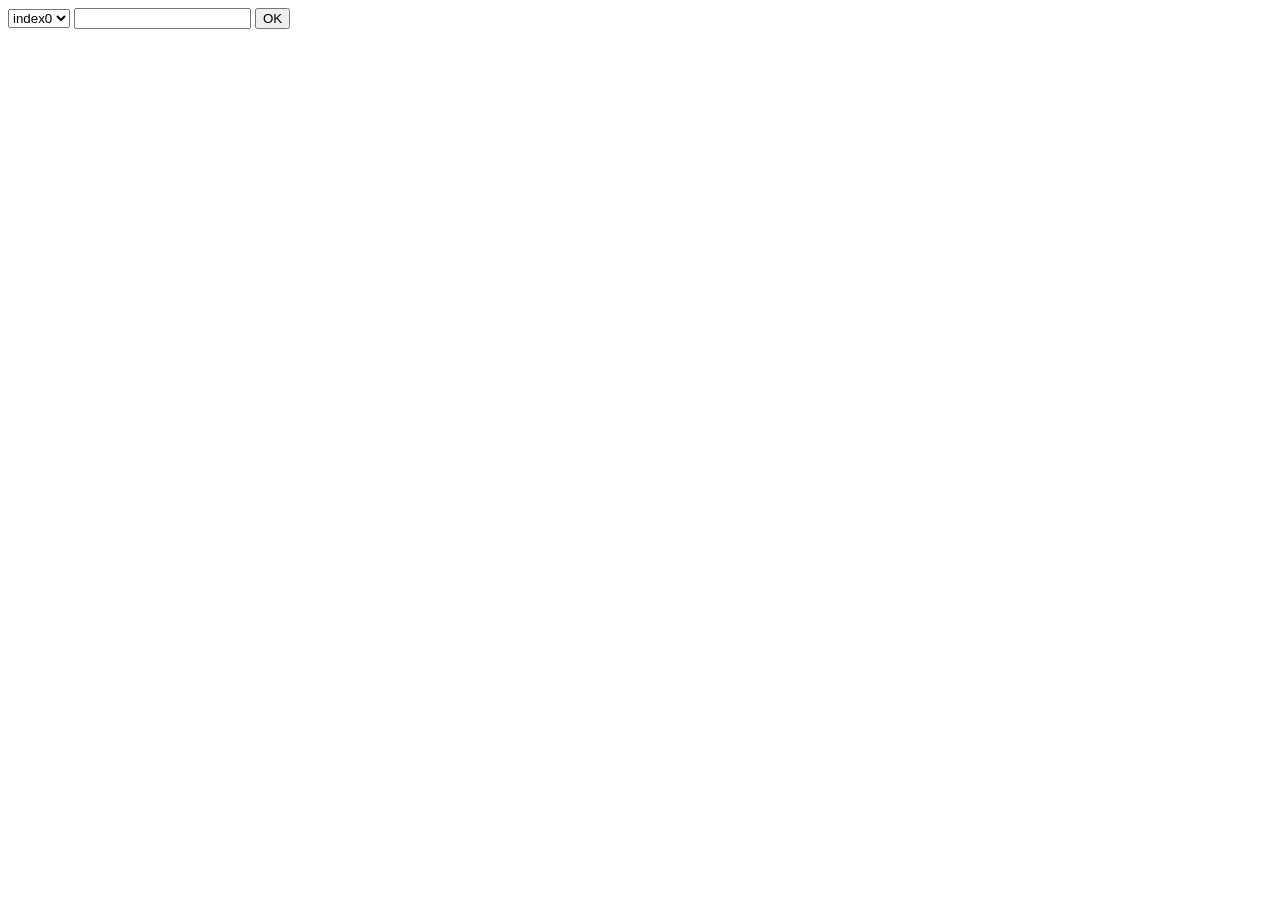
<file: example of a teacher/paractise2.html>
<!DOCTYPE html>
<html lang="en">
<head>
    <meta charset="UTF-8">
    <meta name="viewport" content="width=device-width, initial-scale=1.0">
    <title>practise2</title>
</head>
<body>
    <script>
        function thongbao() {
            document.form1.select1.selectedIndex =  document.form1.text1.value
        }
    </script>
        <form action="" name ="form1">
            <select name="select1" id="">
                <option value="index0">index0</option>
                <option value="index1">index1</option>
                <option value="index2">index2</option>
                <option value="index3">index2</option>
            </select>
            <input type="text" name= "text1">
            <input type="button" value="OK" onclick="thongbao()">
        </form>
</body>
</html>
</file>
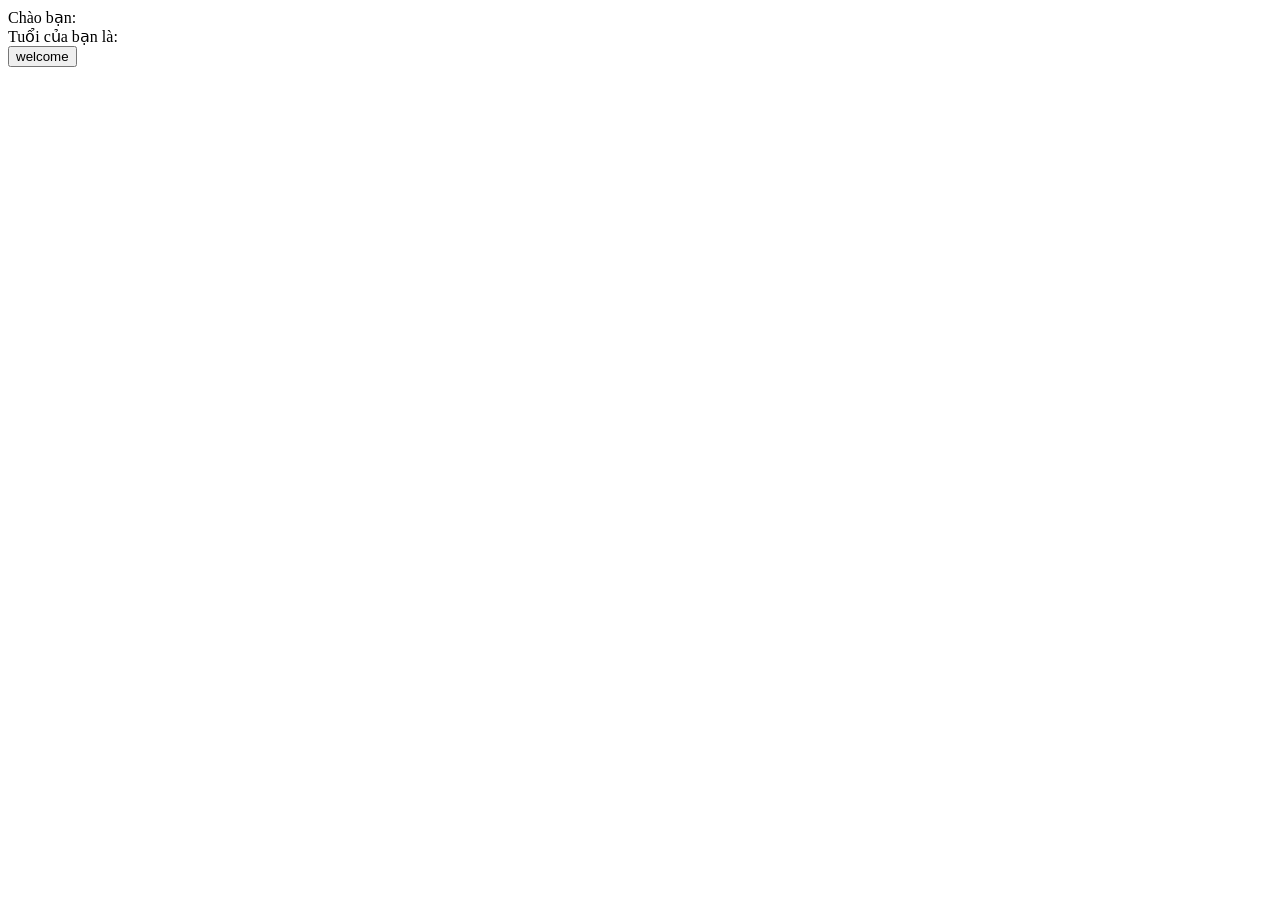
<file: JavaScript Program Examples/example1.html>
<!DOCTYPE html>
<html lang="en">

<head>
    <meta charset="UTF-8">
    <meta name="viewport" content="width=device-width, initial-scale=1.0">
    <title>example 1</title>
</head>

<body>
    <form action="">
        <div class="nameUser">Chào bạn: <b id="name"></b></div>
        <div class="ageUser">Tuổi của bạn là: <u id="age"></u></div>
        <input type="button" value="welcome" onclick="welcomeUser()">
    </form>
    <script>
        var nameUser = prompt("mời bạn nhập tên mình:")
        var ageUser = prompt("mời bạn nahpj tuổi mình")
        document.getElementById("name").innerHTML = nameUser;
        document.getElementById("age").innerHTML = ageUser;
        function welcomeUser() {
            alert("welcome to javaScript")
        }
    </script>
</body>

</html>
</file>
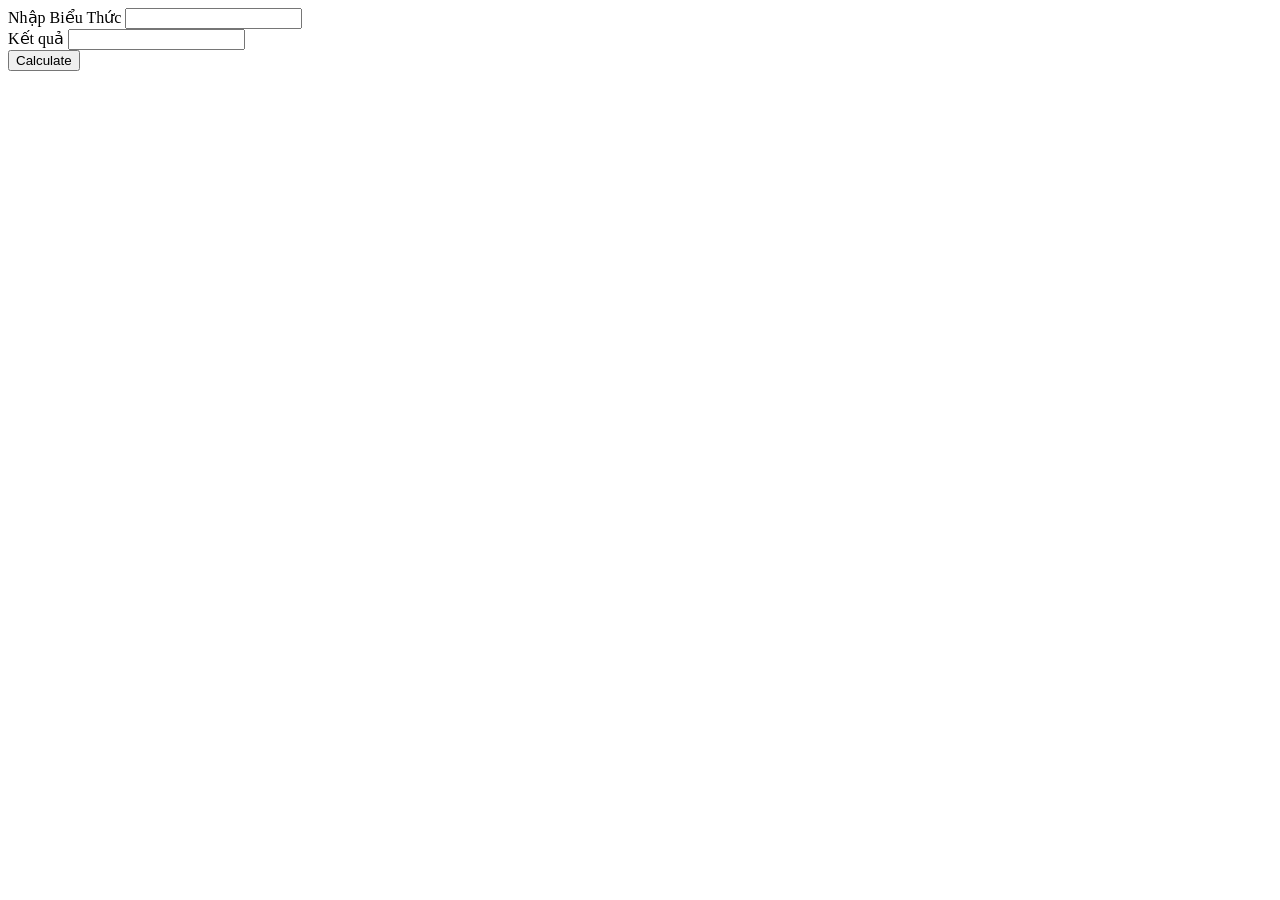
<file: JavaScript Program Examples/example2.html>
<!DOCTYPE html>
<html lang="en">
<head>
    <meta charset="UTF-8">
    <meta name="viewport" content="width=device-width, initial-scale=1.0">
    <title>example 2</title>
</head>
<body>
    <form action="" name="form1">
        <div class="inputcontainer">
            <label for="">Nhập Biểu Thức</label>
            <input type="text" name="inputbieuthuc">
        </div>
        <div class="inputcontainer">
            <label for="">Kết quả</label>
            <input type="text" name="inputketqua" readonly>
        </div>
        <input type = "button" value ='Calculate' onclick="Calculate()">
    </form>
    <script>
        function Calculate() {
           var bieuThuc =  document.form1.inputbieuthuc.value
           if (bieuThuc==="") return
           bieuThuc= bieuThuc.replace('^','**')
           var ketQua = eval(bieuThuc)
           document.form1.inputketqua.value = ketQua
        }
    </script>
</body>
</html>
</file>
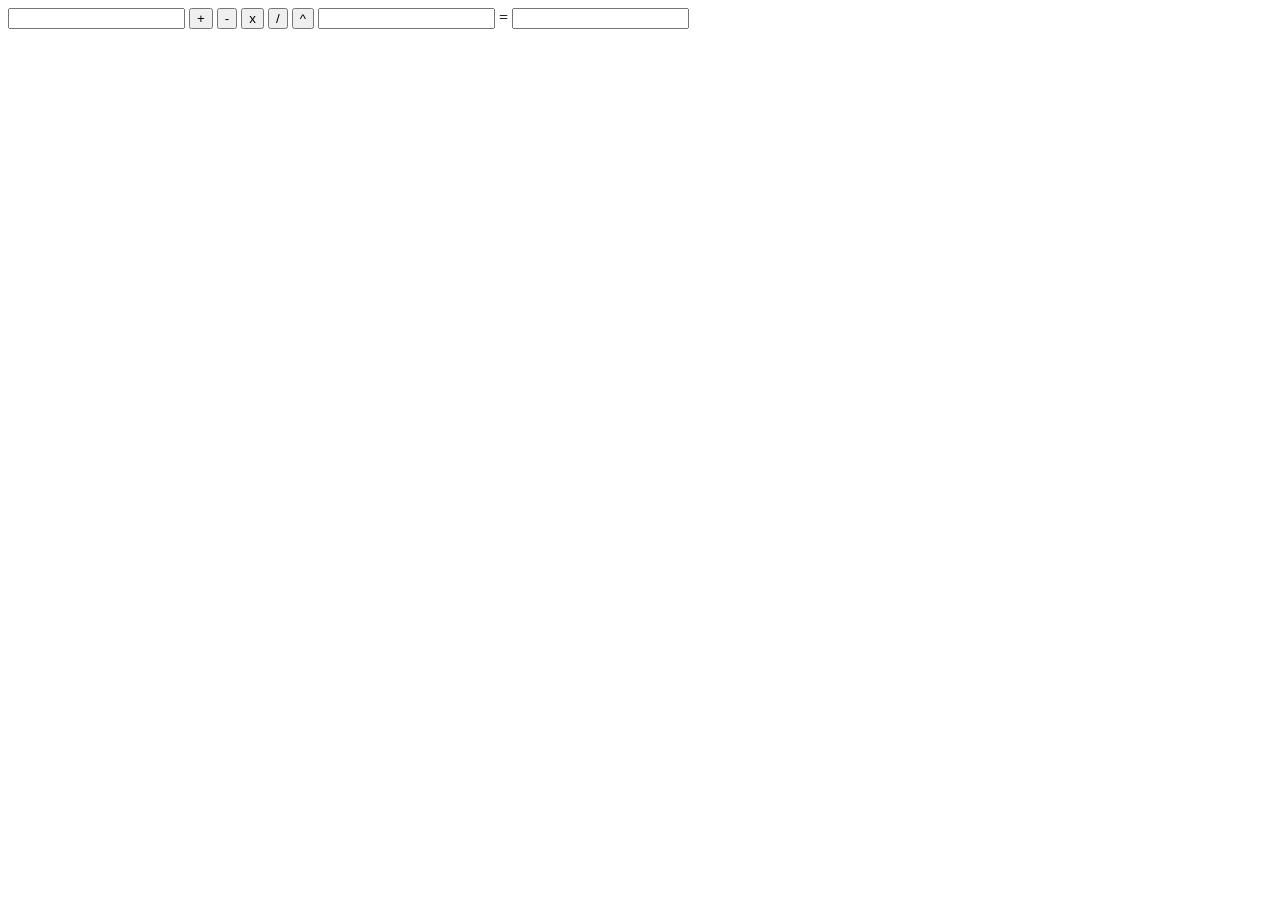
<file: JavaScript Program Examples/example3.html>
<!DOCTYPE html>
<html lang="en">
<head>
    <meta charset="UTF-8">
    <meta name="viewport" content="width=device-width, initial-scale=1.0">
    <title>example3</title>
</head>
<body>
    <div class="container">
        <form action="" name = 'form1'>
            <input type="text" name ='factor1'>
            <button type="button" value ='+'>+</button>
            <button type="button" value ='-'>-</button>
            <button type="button" value = '*' >x</button>
            <button type="button" value = '/'>/</button>
            <button type="button"value= '**'>^</button>
            <input type="text"  name ='factor2'>
            <span>=</span>
            <input type="text"  name ='result' readonly>
        </form>
    </div>
    <script>
        var btnBieuThuc = document.querySelectorAll('button');
        for (const element of btnBieuThuc) {
            element.addEventListener('click',function(event) {
                var bieuthuc = event.target.value
                var factor1 = document.form1.factor1.value
                var factor2 = document.form1.factor2.value
                if ( factor1 && factor2) {
                    document.form1.result.value = eval(factor1+bieuthuc+factor2)
                }
            })
        }
    </script>
</body>
</html>
</file>
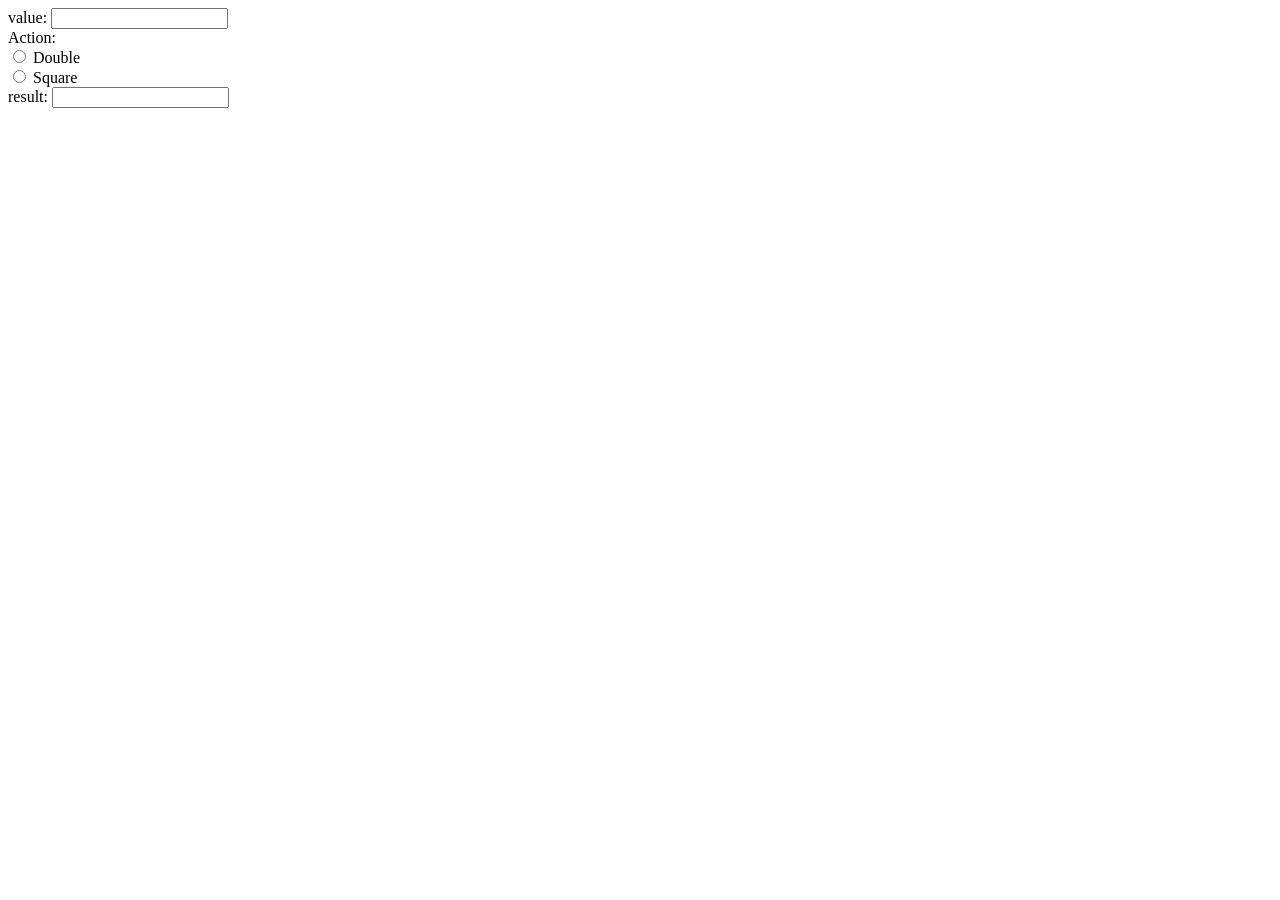
<file: JavaScript Program Examples/example4.html>
<!DOCTYPE html>
<html lang="en">
<head>
    <meta charset="UTF-8">
    <meta name="viewport" content="width=device-width, initial-scale=1.0">
    <title>example 4</title>
</head>
<body>
    <div class="container">
        <form action="" name="form1">
            <div class="inputcontainer">
                <label for="">value:</label>
                <input type="text" name="inputvalue">
            </div>
            <div>Action:</div>
            <div class="inputcontainer">
                <input type="radio" name="bieuthuc" value="*2" def="true">
                <label for="">Double</label>
            </div>
            <div class="inputcontainer">
                <input type="radio" name="bieuthuc" value ="**2">
                <label for="">Square</label>
            </div>
            <div class="inputcontainer">
                <label for="">result:</label>
                <input type="text" name="inputResult">
            </div>
        </form>
    </div>
    <script>

        var actions = document.form1.bieuthuc
        actions.forEach(element => {
            element. addEventListener('click', function (event) {
            var action = event.target.value
            var value = document.form1.inputvalue.value
            if (value) {
                document.form1.inputResult.value = eval(value+action)
            }
            
        })
        });
    </script>
</body>
</html>
</file>
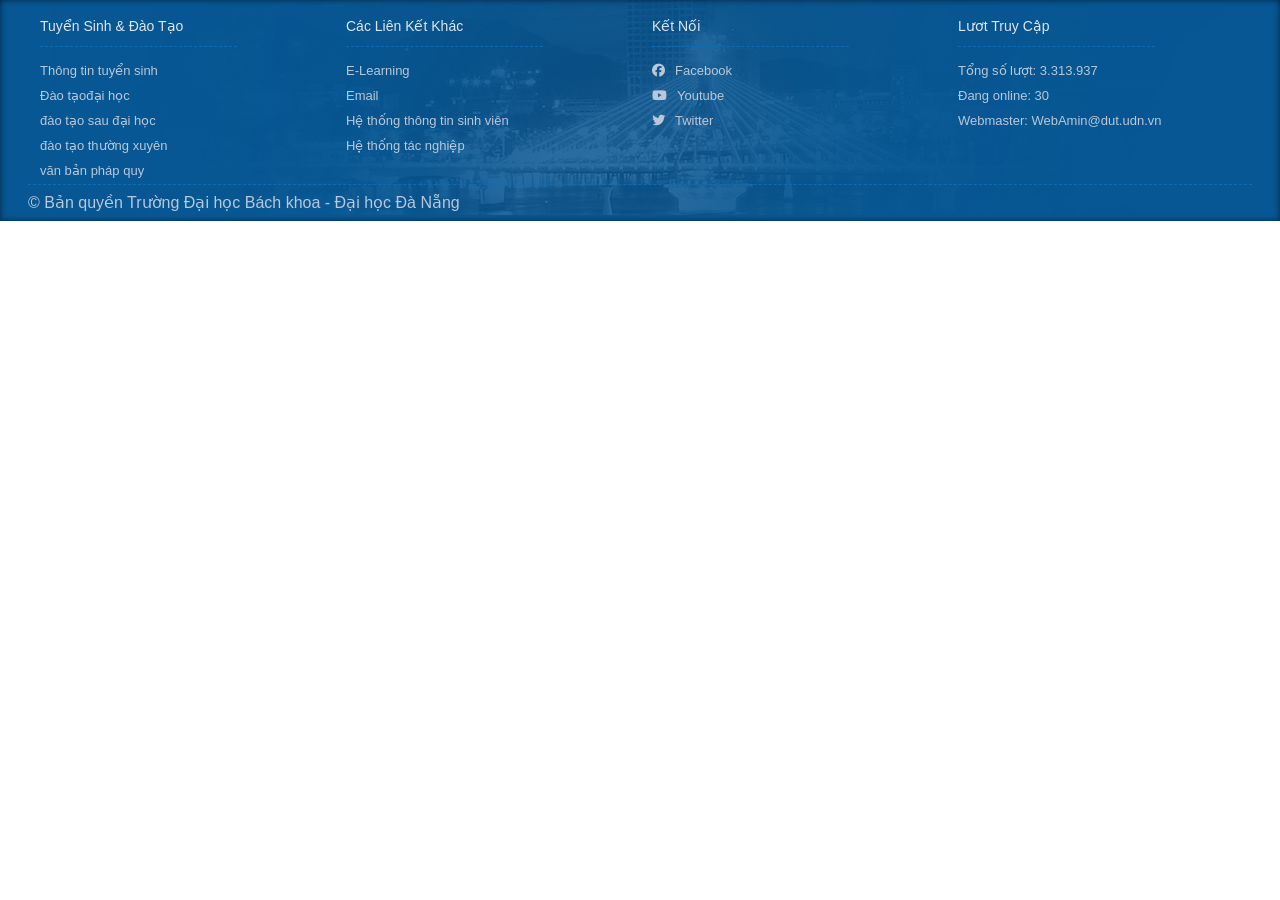
<file: Practise 2/views/footer.html>
<!DOCTYPE html>
<html lang="en">

<head>
    <meta charset="UTF-8">
    <meta name="viewport" content="width=device-width, initial-scale=1.0">
    <title>Footer</title>
    <link rel="stylesheet" href="../assest/css/normalize_css.css">
    <link rel="stylesheet" href="../assest/css/base.css">
    <link rel="stylesheet" href="../assest/css/main.css">
    <link rel="stylesheet" href="../assest/fonts/fontawesome-6.6.0/fontawesome-free-6.6.0-web/css/all.min.css">
</head>

<body>
    <!--footer-->
    <footer class="footer">
        <div class="grid">
            <div class="grid__row">
                <div class="grid__column-3">
                    <div class="footer__container">
                        <div class="footer__title">Tuyển Sinh & Đào Tạo</div>
                        <ul class="footer__list">
                            <li class="footer__item"><a href="" class="footer__link link-item">Thông tin tuyển sinh</a></li>
                            <li class="footer__item"><a href="" class="footer__link link-item">Đào tạođại học</a></li>
                            <li class="footer__item"><a href="" class="footer__link link-item">đào tạo sau đại học</a></li>
                            <li class="footer__item"><a href="" class="footer__link link-item">đào tạo thường xuyên</a></li>
                            <li class="footer__item"><a href="" class="footer__link link-item">văn bản pháp quy</a></li>
                        </ul>
                    </div>
            
                </div>
                <div class="grid__column-3">
                    <div class="footer__container">
                        <div class="footer__title">Các Liên Kết Khác</div>
                        <ul class="footer__list">
                            <li class="footer__item"><a href="" class="footer__link link-item">E-Learning</a></li>
                            <li class="footer__item"><a href="" class="footer__link link-item">Email</a></li>
                            <li class="footer__item"><a href="" class="footer__link link-item">Hệ thống thông tin sinh viên</a></li>
                            <li class="footer__item"><a href="" class="footer__link link-item">Hệ thống tác nghiệp</a></li>
                        </ul>
                    </div>
                </div>
                <div class="grid__column-3">
                    <div class="footer__container">
                        <div class="footer__title">Kết Nối</div>
                        <ul class="footer__list">
                            <li class="footer__item"><i class="fa-brands fa-facebook footer__icon" ></i><a href="" class="footer__link link-item">Facebook</a></li>
                            <li class="footer__item"><i class="fa-brands fa-youtube footer__icon" ></i><a href="" class="footer__link link-item">Youtube</a></li>
                            <li class="footer__item"><i class="fa-brands fa-twitter footer__icon" ></i><a href="" class="footer__link link-item">Twitter</a></li>
                        </ul>
                    </div>
                </div>
                <div class="grid__column-3">
                    <div class="footer__container">
                        <div class="footer__title">Lươt Truy Cập</div>
                        <ul class="footer__list">
                            <li class="footer__item"><a href="" class="footer__link link-item">Tổng số lượt: 3.313.937</a></li>
                            <li class="footer__item"><a href="" class="footer__link link-item">Đang online: 30</a></li>
                            <li class="footer__item"><a href="" class="footer__link link-item">Webmaster: WebAmin@dut.udn.vn</a></li>
                        </ul>
                    </div>
                </div>
            </div>
            <div class="grid__row">
                <div class="footer__copyright">
                    © Bản quyền Trường Đại học Bách khoa - Đại học Đà Nẵng
                </div>
            </div>
        </div>
    </footer>
    <!--./End footer-->
</body>

</html>
</file>
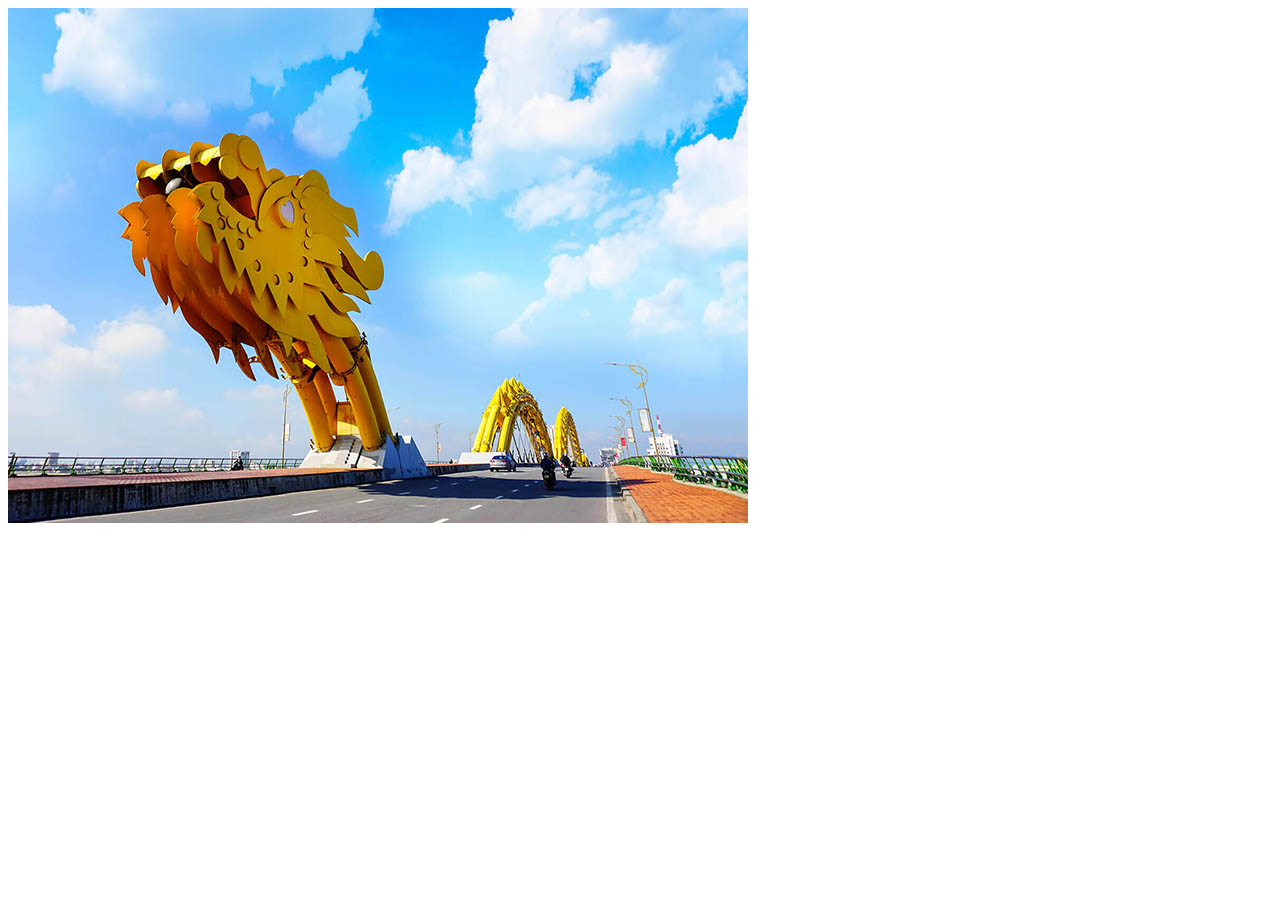
<file: Practise 2/views/SibarRight.html>
<!DOCTYPE html>
<html lang="en">
<head>
    <meta charset="UTF-8">
    <meta name="viewport" content="width=device-width, initial-scale=1.0">
    <title>Document</title>
</head>
<body>
    <div class="sibarRight">
        <img src="../assest/images/sibar__T4/caurong.png" alt="">
    </div>
</body>
</html>
</file>
<file: Practise 2/assest/css/base.css>
:root{
    --focus--color:rgba(43, 94, 204, 0.3) ;
    --primary-color:#0a5a99; ;
    --grey-color:#7C8DB0;
    --white-color:#fff;
    --black-color:#000;
    --border-color:#dbdbdb;
    --background-color:#cff2f8cc;
    --background--color-grey: #e8e8e8;
    --btn-color:rgba(19, 71, 111, 0.5);
    --header-top--height: 33px; 
    --header--height: 220px;
    --header-body--height:78px;
    --max-width:1200px;
    --background-dropdown-color: #2592e7;
}



*{
    padding: 0;
    margin: 0;
    box-sizing: border-box;
}
iframe {
    border: none; /* Xóa đường viền của iframe */
    flex: 3;
    min-width: 900px;
    min-height: 1050px;
    top: 0;
    left: 0;
}
.min-font-size {
    font-size: 12px;
}
.text-color--primary {
    color: var(--primary-color);
}
.warnning{
    color:red;
}
html {
    font-size: 62.5%;
    line-height: 1.6rem;
    font-family: 'roboto', sans-serif;
    box-sizing: border-box;
}

/* Animation*/
@keyframes fadeIn {
    from {
        opacity: 0;
    }
    to {
        opacity: 1;
    }
}
@keyframes growth {
    from {
        transform: scale(var(--growth-from));
    }
    to {
        transform: scale(var(--growth-to));
    }

}

/* responsive*/
.grid{
    width: 1200px;
    max-width: 100%;
    margin: 0 auto;
}
 
.grid__full-width {
    width: 100%;
}
.grid__row {
    display: flex;
    margin-left: -12px;
    margin-right: -12px;
}
.grid__column-2 {
    padding-left:12px;
    padding-right:12px;
    width: 16.6666%;
}
.grid__column-10 {
    padding-left:12px;
    padding-right:12px;
    width: 83.3334%;
}
.grid__column-3 {
    padding-left:12px;
    padding-right:12px;
    width: 25%;
}
.grid__column-9 {
    padding-left:12px;
    padding-right:12px;
    width: 75%;
}
.grid__column-4 {
    padding-left:12px;
    padding-right:12px;
    width: 33.3334%;
}
.grid__column-8 {
    padding-left:12px;
    padding-right:12px;
    width: 6.6666%;
}

/*Modal*/
.modal {
    position: fixed;
    top: 0;
    right: 0;
    left: 0;
    bottom: 0;
    animation: fadeIn linear 0.5;
}
.modal__overlay {
    position: absolute;
    width: 100%;
    height: 100%;
    background-color: rgba(0,0,0,0.4);
}
.modal__body {
    --growth-from: 0.7;
    --growth-to: 1;
    margin: auto;
    position: relative;
    z-index: 1;
    border-radius: 5px;
    animation: growth linear  0.1s;
}

/* button*/
.btn {
    min-width: 142px;
    min-height: 36px;
    text-decoration: none;
    border: none;
    border-radius: 2px;
    font-size: 1.5 rem;
    padding: 0 12px;
    outline: none;
    cursor: pointer;
    display: flex;
    align-items: center;
    justify-content: center;
    cursor: pointer;
}
.btn.btn--primary {
    color: var(--white-color);
    background-color: var(--primary-color);
}
.btn.btn--disabled {
    cursor: default;
    background-color: #c3c3c3;
    color: #ccc ;
}
.btn.btn--normal:hover {
    background-color: rgba(8, 24, 146, 0.3)
}
.btn--size-S {
   max-width: 90px;
   max-height: 14.4px;
   text-decoration: none;
   background-color: rgb(10, 78, 130,0.6) ;
   color: var(--white-color);
   padding: 0.4rem 2.5rem;
   border-radius: 5px;
}
.btn--size-S:hover {
    color: rgb(255, 255, 255,0.3);
}
/* Selection */
.select-input {
    min-width: 120px;
    padding: 0 12px;
    border-radius: 2px;
    background-color: var(--white-color);
    display:flex;
    align-items: center;
    justify-content: space-between;
}
.select-iput__label {
    font-size: 1.4 rem;
}
/*form*/
.form-group__radios {
    display: flex;
    align-items: center; 
}
.form-group__radios .form-lable {
    font-weight: normal;
    margin: 0 0 0 4px;

}
.form-group {
    display: flex;
    flex-direction: column;
    margin: 2rem 0;
}
.form-group .form-control {
    height: 3rem;
    outline: none;
    border: 1px solid var(--border-color);
    padding: 0.5rem 1rem;
    border-radius: 2.5px;
} 
.form-group .form-control:hover , .form-control:focus{
    outline: 2px solid var(--background-dropdown-color);
}

.form-lable {
    font-weight: bold;
    margin: 0 0 0.4rem 0;
}

.desc {
    text-align: center;
    margin: 1rem;
}


.form-submit {
    height: 3rem;
    align-items: center;
    width: 100%;
    padding: 0.5rem;
    border-radius: 2px;
    font-weight: bold;
    color: var(--white-color);
    background-color: var(--background-dropdown-color);
    border: none;
}
.invalid .form-control {
    border-color: red ;
    outline: none !important;
}
.invalid .form-message {
    color:red;
}
.required {
    color:red;
    margin-left: 2px;
}
/* header*/
.top-header {
    display: flex;
    justify-content: space-between;
    align-items: center;
    min-height: var(--header-top--height);
    color: var(--white-color);
    font:13px;
    padding: 0 1rem;
}

.top-header-right {
   position: relative;
}
ul.top-header__list {
    list-style: none;
    display: flex;
    align-items: center;
}
li.top-header__item {
    cursor: pointer;
}
li.top-header__item:hover {
    color: rgb(255, 255, 255,0.3);
}
li.top-header__item--left {
    background: url(../images/form3-HomePage/icon-dotted.png) no-repeat right;
    padding: 9px 14px 9px 10px;
}
.top-header__item--last-left {
    padding: 9px 14px 9px 10px;
}
.top-header__item--right {
    margin-left: 1rem;
    position: relative;
}
.top-header__item--language {
    margin-left: 1rem;
    display: flex;
    justify-content: space-between;
    align-items: center;
    min-width: 10rem;
    padding-right: 10px;
}
.header-item__flag {
    display: flex;
    align-items: center;
}
.top-header--right {
    justify-content: flex-end;

}
/*body header*/
.body-header {
    min-height: var(--header-body--height);
    padding: 1rem 2rem;
    display: flex;
    justify-content: space-between;
    align-items: center;
}
/*Bottom header*/
.bottom-header {
    padding: 10px 0;
}
.item__option {
    text-decoration: none;
    color: var(--black-color);
    padding: 9px 14px;
}
li.menubar__item {
    padding: 2rem 0;
    border-bottom: 0.5rem solid var(--white-color);
    position: relative;
}
li.menubar__item:hover .item__option, .menubar__item{
    color: var(--primary-color);
    border-bottom: 0.5rem solid var(--primary-color);
}
ul.bottom-header__menubar {
    display: flex;
    align-items: center;
    justify-content: flex-start;
    list-style: none;
    font-size: large;
    font-weight: bold;
}

/* drop down */
.list-contaner {
    position: absolute;
    top:104%;
    border-radius: 4px;
    min-width: 200px;
    background-color: var(--background-dropdown-color);
    animation: faceIn ease-in 0.5s;
    display: none;
    z-index: 10;
}
.list-contaner::before {
    top: -13px;
    left: 12px;
    position: absolute;
    width: 0;
    height: 0;
    content: "";
    display: block;
    border: 7px solid ;
    border-color: transparent transparent var(--background-dropdown-color) transparent;
}
ul.list-option {
    list-style: none;
}
.list-option__item {
    padding: 1rem 1rem;
}
.link-item {
    text-decoration: none;
}
.list-option__item {
    width: 100%;
    border-bottom: 0.5px solid var(--border-color);
}
.list-option__item:hover {
    background-color: var(--focus--color);
}
/*drop down type 2*/
.dropdown-container {
    top: 95%;
    min-width: 240px;
    position: absolute;
    background-color: var(--white-color);
    z-index: 10;
    border: 1px solid var(--border-color);
    display: flex;
    justify-content: center; 
    display: none;
    animation: faceIn ease-in 0.5s;
}
li.dropdown-list__option {
    border-bottom: 1px solid var(--border-color);
    padding: 1rem 0;
}
ul.dropdown-list {
    list-style:square;
    color: var(--black-color);
    padding-left: 3rem;
}
li.dropdown-list__option:hover .link-item {
    color: var(--primary-color);
}
/* Sibar*/
.sibar-container {
    width: 100%;
    border: 1px solid var(--border-color);
}
ul.sibar-list{
    list-style: none;
    display: flex;
    flex-wrap: wrap;
    justify-content: center;
}
li.sibar__option {
    padding: 1rem 0;
    width: 90%;
    border-bottom: 1px dashed var(--border-color);
    cursor: pointer;
}
.link-item--sibar{
    font-weight: 600;
    font-size: 14px;
    color: #222222;
}
.item--choice {
    color: var(--primary-color);
}
.sibar__label {
    width: 100%;
    padding: 2rem 0 2rem 1.5rem;
    font-size: large;
    color: var(--primary-color);
    font-size: 15px;
    color: #106cb2;
    text-transform: uppercase;
    font-weight: bold;
    border-bottom: 1px solid var(--border-color);
}
li.sibar__option--extra{
    width: 90%;
    padding: 1rem 0 1rem 2%;
    border-bottom: 1px solid var(--border-color);
}
.link-item--sibar-extra{
    font-weight: normal;
    font-size: 14px;
    color: var(--black-color);
}
li.sibar__option--extention {
    display: flex;
    justify-content: space-between;
    align-items: center;
}
li.sibar__option--extra:hover,
li.sibar__option:hover {
    background-color: var(--primary-color);
    width: 100%;
    padding: 1rem 5% 1rem 5%;
}
li.sibar__option--extra:hover {
    padding: 1rem 5% 1rem 7%;
}

li.sibar__option--extra:hover
.link-item--sibar-extra
{
    color: var(--white-color);
}
li.sibar__option:hover 
.link-item--sibar
{
    color: var(--white-color);
}
</file>
<file: Practise 2/assest/css/main.css>
/*form 3*/
li.top-header__item--language:hover {
    color: var(--white-color);
}
img.flag-vienammsese {
    object-fit: contain;
    max-height: 18px;
}
.body-header--left {
    width: 80%;
}
.top-header-right {
    width: 20%;
}
.body-header__search-container {
    height: 26px;
    width: 196px;
    display: flex;
    justify-content: space-evenly;
    border: 2px solid var(--border-color);
    border-radius: 10px;
    align-items: center;
}
.body-header__serch {
    outline: none;
    border: none;
}
.body-header__search-label {
    color: var(--border-color)
}
.direction-bar {
    padding: 8px 15px;
    width: 100%;
    background: var(--background--color-grey);
    border-radius: 3px;
}
.link-direction {
    text-decoration: none;
    color: var(--black-color);
    font-size: medium;
}
.link--Pagehome {
    color: var(--white-color);
    font-size: small;
}
#btn-khoa-pagehome:hover #dropDown-list-khoa-pagehome {
    display: block;
}

#btn-phong-pagehome:hover #dropDown-list-phong-pagehome {
    display: block;
}
.slide-show {
    margin: 0 auto;
    width: 1200x;
    overflow: hidden;
}
.list-images {
    width: 1200x;
    display: flex;
    transition: growth ease-in 0.5s;
}
.image-slider-item {
    width: 100%;
    object-fit: contain;
}
.top-header--form3-header{
    width: 100%;
    background-color: var(--primary-color);
}
.link-item--menubar-form3{
    color: var(--black-color);
    font-size: small;
    padding: 0;
}

#menubar-gioithieu:hover #dropdown-container--form3 {
    display: block;
}
#menubar--daotao:hover #dropdown-container-menubar-daotao {
    display: block;
}
#menubar-nghiencuu:hover #dropdown-container-menubar-nghiencuu {
    display: block;
}
#menubar-hoptac:hover #dropdown-container-menubar-hoptac {
    display: block;
}
#menubar-sinhvien:hover #dropdown-container-menubar-sinhvien{
    display: block;
}
#menubar-cuusinhvien:hover #dropdown-container-menubar-cuusinhvien {
    display: block;
}
/*form4 trang thông tin*/
.container-informationPage {
    margin-top: 2rem;
}
.material__title {
    text-transform: uppercase;
    font-size: large;
    font-weight:600;
    padding: 2rem 0 0.5rem 0;
}
.container-material {
    padding: 0 2rem 2rem 2rem;
    max-width: 896.49px;
    min-width: 700px;
}
ul.material__list {
    list-style: none;

}
li.material__news {
    padding: 1.5rem 0;
    border-bottom: 1px solid var(--border-color);
}
.news-container {
    display: flex;
    justify-self: center;
    align-items: center;
}
.news__IMG-information {
    object-fit: contain;
    max-width: 130px;
    margin-right: 1rem;
}
.media {
}
.media__title {
    font-size: 14px;
    color: var(--black-color);
    font-weight: bold;
}
.media__title :hover {
    color: var(--primary-color);
}
.media__date {
    display: flex;
    color: #a9a9a9;
    font-size: 12px;
    padding: 0.5rem 0;
}
.media__description {
    color: #4e4e4e;
    font-size: 13px;
}
.control-news {
    display: flex;
    justify-content: flex-end;
    padding: 2rem 0;
}
.Ordinal {
    display: flex;
    justify-content: center;
    align-items: center;
    width: 2.5rem;
    height: 2.5rem;
    border-radius: 2px;
    background-color: var(--border-color);
    color: var(--white-color);
    margin-left: 1rem;
    font-size: small;
}
.Ordinal--choice,.Ordinal:hover {
    background-color: var(--primary-color);
}
/*footer page*/
.footer{
    min-height: 213px;
    background: #075794 url(../images/footer__T5/footer.png) no-repeat center 0;
    box-shadow: 0 0 6px rgba(0, 0, 0, 0.6) inset;
    color: #b9c7d8;
}
.footer__container {

}
.footer__title {
    width: 70%;
    font-size: 14px;
    padding: 18px 0 12px;;
    border-bottom:1px  dashed #0e6cb5;
    margin-bottom: 12px;
    color: #dee4ec;
    font-weight: normal;
}
a.footer__link {
    color: #b9c7d8;
    font-size: small;
}
ul.footer__list {
    list-style: none;
}
.footer__icon {
    font-size:small;
    margin-right: 1rem;
}
.footer__item {
    padding: 0.4rem 0;
}
.footer__copyright{
    width: 100%;
    color: #b9c7d8;
    font-size: medium;
    padding: 1rem 0;
    border-top:1px  dashed #0e6cb5;
}

/*sibar right page*/
.caurong {
    
}
/*Higher Education page*/
.container-material--border {
    border: 1px solid var(--border-color);
}
.material__body {

}
.material__date {

}
.material__section {

}
.section__title {
    font-size: large;
    font-weight: 600;
    padding: 1rem 0;
    margin-left: 2rem;
}
.section__body {

}
.section__content {
    text-align: left;
    line-height: 1.5;
    font-size: 14px;
    padding: 0.5rem 0;
    font-weight: 400;
}
.container-material--inforE {
    padding-bottom: 1.3rem;
}
.section__title--extravalue {
    display: flex;
    align-items: center;
}
.section__content--extraValue {
    margin-left: 0.5rem;
}
.section__title-child {
    margin-left: 0;
    font-size: medium;
}
.section__img {
    display: flex;
    justify-content: center;
}
/*Tam nhin va su mang*/
.img--tamnhin {
    max-height: 900px;
    max-width: 800px;
}
</file>
